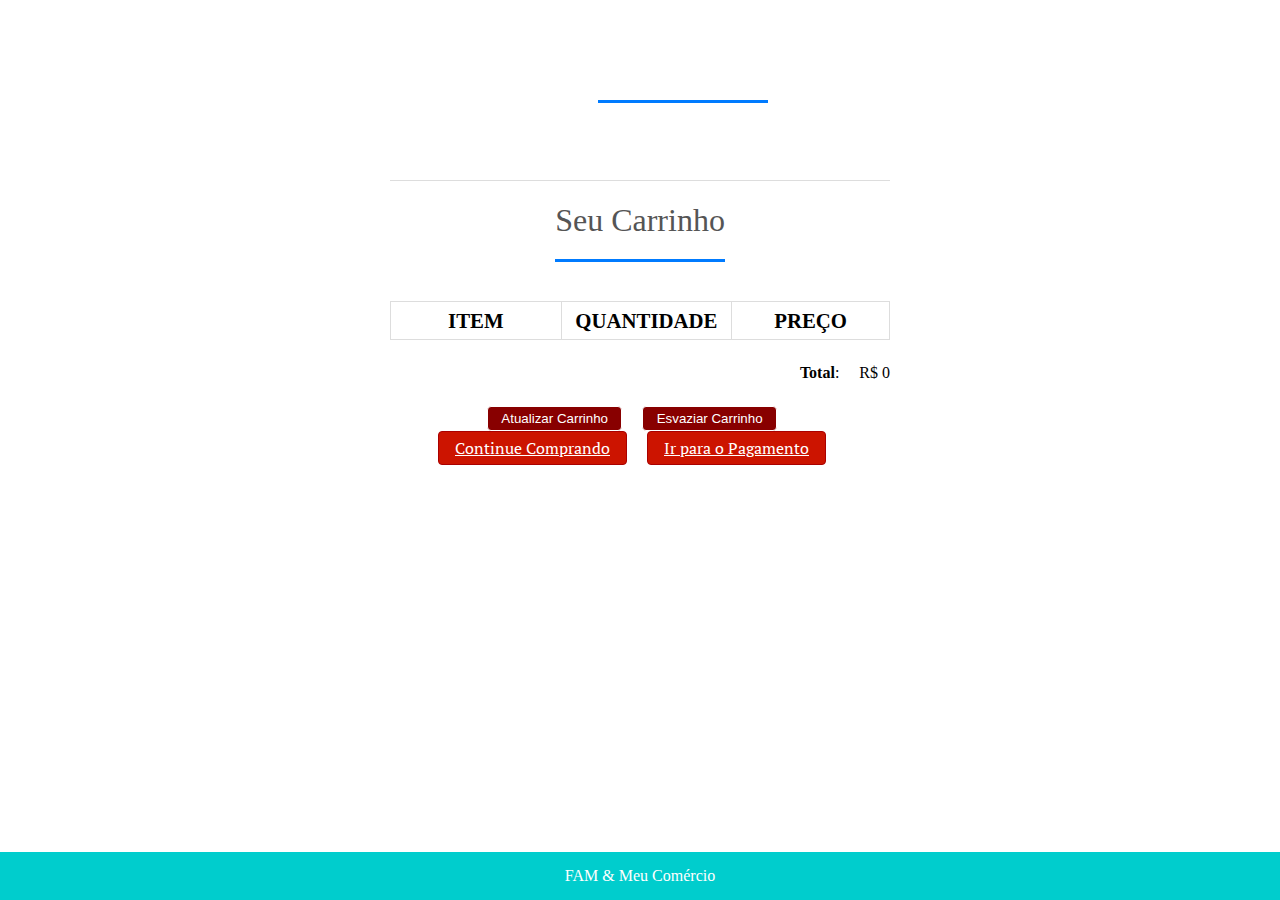
<file: Projeto PI Meu Comércio/Projeto PI Meu Comércio/cart.html>
<!DOCTYPE html>
<html>
<head>
<title>Carrinho de Compras</title>
<meta charset="utf-8" />
<link rel="stylesheet" href="style.css" media="screen" type="text/css" />
<script type="text/javascript" src="http://ajax.googleapis.com/ajax/libs/jquery/2.0.3/jquery.min.js"></script>
<script type="text/javascript" src="jquery.store.js"></script>
</head>

<body>

<div id="site">
	<header id="masthead">
		<h1></h1>
	</header>
	<div id="content">
		<h1>Seu Carrinho</h1>
		<form id="shopping-cart" action="cart.html" method="post">
			<table class="shopping-cart">
			  <thead>
				<tr>
					<th scope="col">Item</th>
					<th scope="col">Quantidade</th>
					<th scope="col" colspan="2">Preço</th>
				</tr>
			  </thead>
			  <tbody>

			  </tbody>
			</table>
			<p id="sub-total">
				<strong>Total</strong>: <span id="stotal"></span>
			</p>
			<ul id="shopping-cart-actions">
				<li>
					<input type="submit" name="update" id="update-cart" class="btn" value="Atualizar Carrinho" />
				</li>
				<li>
					<input type="submit" name="delete" id="empty-cart" class="btn" value="Esvaziar Carrinho" />
				</li>
				<li>
					<a href="index.html" class="btn">Continue Comprando</a>
				</li>
				<li>
					<a href="checkout.html" class="btn">Ir para o Pagamento</a>
				</li>
			</ul>
		</form>
	</div>



</div>

<footer id="site-info">
		FAM & Meu Comércio
	</footer>

</body>
</html>
</file>
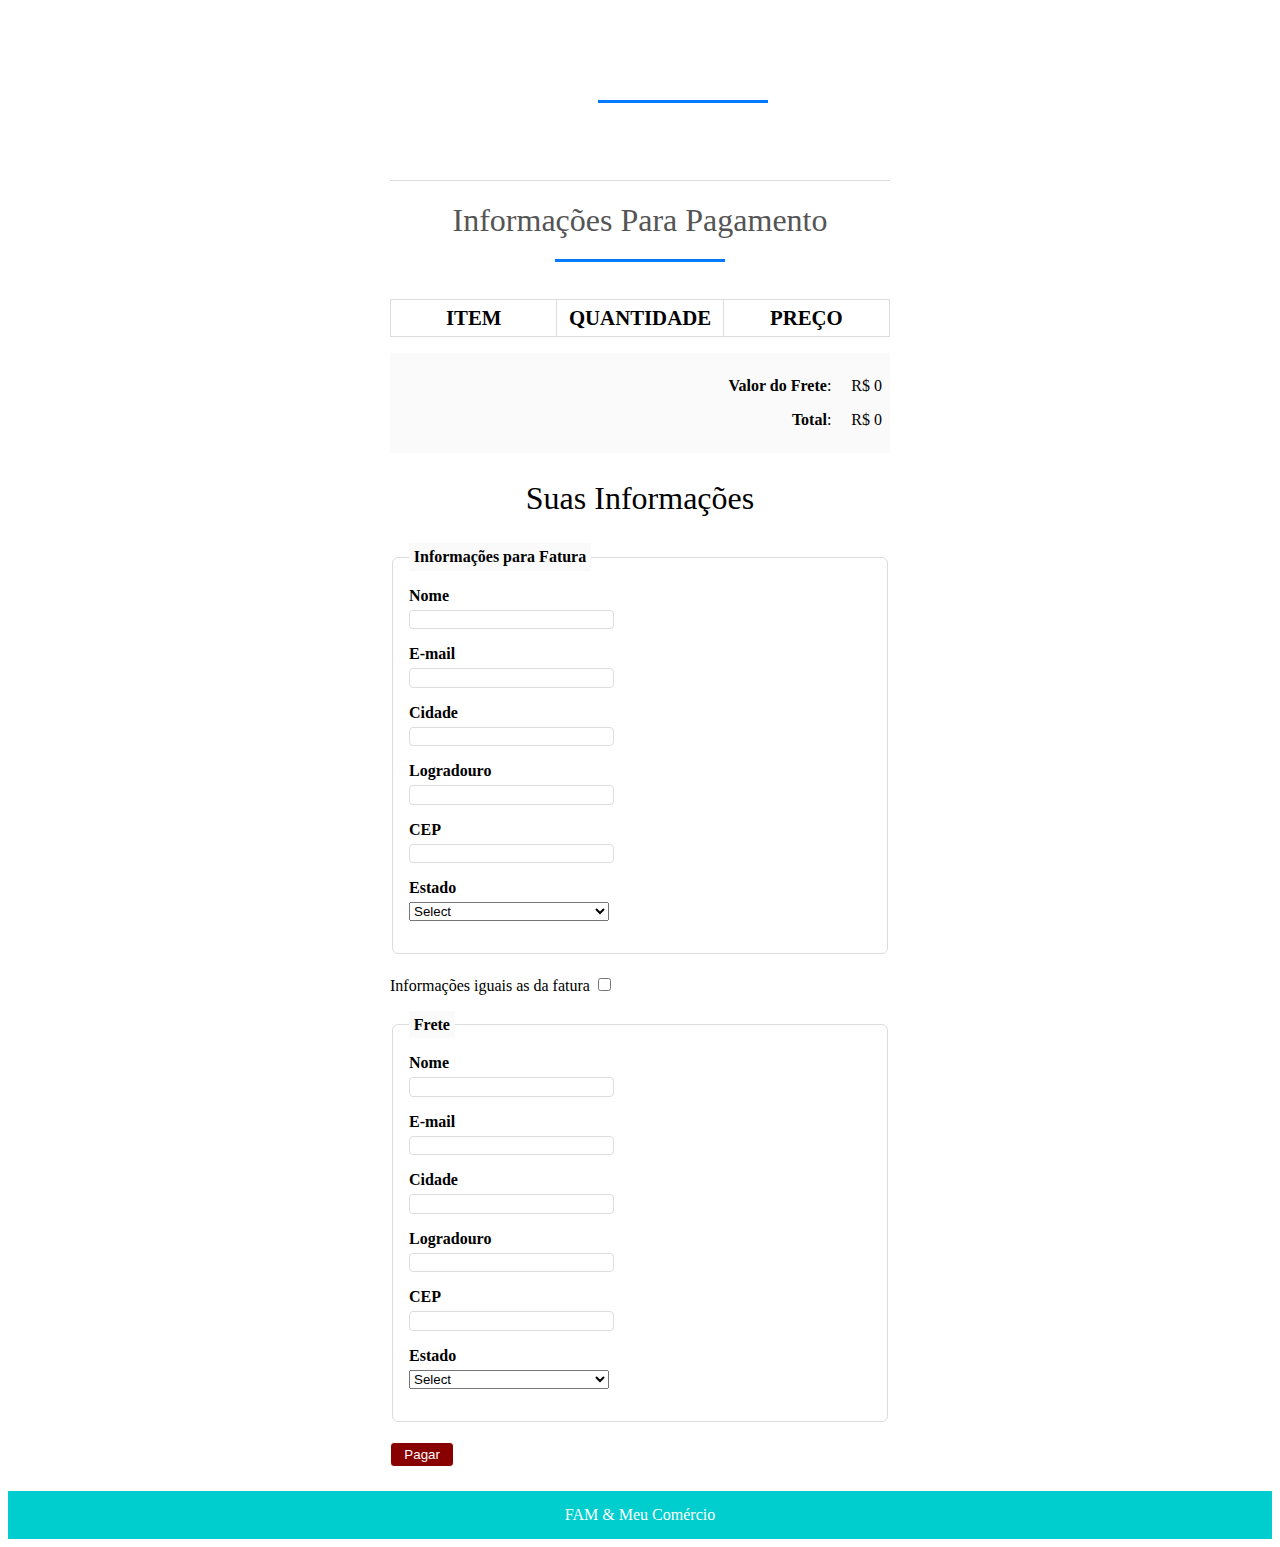
<file: Projeto PI Meu Comércio/Projeto PI Meu Comércio/checkout.html>
<!DOCTYPE html>
<html>
<head>
<title>Ordem de Pagamento</title>
<meta charset="utf-8" />
<link rel="stylesheet" href="style.css" media="screen" type="text/css" />
<script type="text/javascript" src="http://ajax.googleapis.com/ajax/libs/jquery/2.0.3/jquery.min.js"></script>
<script type="text/javascript" src="jquery.store.js"></script>
</head>

<body id="checkout-page">

<div id="site">
	<header id="masthead">
		<h1></h1>
	</header>
	<div id="content">
		<h1>Informações Para Pagamento</h1>
			<table id="checkout-cart" class="shopping-cart">
			  <thead>
				<tr>
					<th scope="col">Item</th>
					<th scope="col">Quantidade</th>
					<th scope="col">Preço</th>
				</tr>
			  </thead>
			  <tbody>

			  </tbody>
			</table>
		 <div id="pricing">

			<p id="shipping">
				<strong>Valor do Frete</strong>: <span id="sshipping"></span>
			</p>

			<p id="sub-total">
				<strong>Total</strong>: <span id="stotal"></span>
			</p>
		 </div>

		 <form action="order.html" method="post" id="checkout-order-form">
		 	<h2>Suas Informações</h2>

		 	<fieldset id="fieldset-billing">
		 		<legend>Informações para Fatura</legend>
		 		<div>
		 			<label for="name">Nome</label>
		 			<input type="text" name="name" id="name" data-type="string" data-message="Esse campo não pode estar vazio" />
		 		</div>
		 		<div>
		 			<label for="email">E-mail</label>
		 			<input type="text" name="email" id="email" data-type="expression" data-message="digite um endereço válido, como @gmail.com" />
		 		</div>
		 		<div>
		 			<label for="city">Cidade </label>
		 			<input type="text" name="city" id="city" data-type="string" data-message="Esse campo não pode estar vazio" />
		 		</div>
		 		<div>
		 			<label for="address">Logradouro</label>
		 			<input type="text" name="address" id="address" data-type="string" data-message="Esse campo não pode estar vazio" />
		 		</div>
		 		<div>
		 			<label for="zip">CEP</label>
		 			<input type="text" name="zip" id="zip" data-type="string" data-message="Esse campo não pode estar vazio" />
		 		</div>
		 		<div>
		 			<label for="country">Estado</label>
		 			<select name="country" id="country" data-type="string" data-message="Esse campo não pode estar vazio">
		 				<option value="">Select</option>
		 				<option value="SP">São Paulo</option>
		 				<option value="RJ">Rio de Janeiro</option>
		 			</select>
		 		</div>
		 	</fieldset>

		 	<div id="shipping-same"> Informações iguais as da fatura <input type="checkbox" id="same-as-billing" value=""/></div>

		 	<fieldset id="fieldset-shipping">

		 		<legend>Frete</legend>

		 		<div>
					<label for="sname">Nome</label>
				<input type="text" name="name" id="sname" data-type="string" data-message="Esse campo não pode estar vazio" />
			</div>
			<div>
				<label for="semail">E-mail</label>
				<input type="text" name="email" id="semail" data-type="expression" data-message="digite um endereço válido, como @gmail.com" />
			</div>
			<div>
				<label for="scity">Cidade</label>
				<input type="text" name="city" id="scity" data-type="string" data-message="Esse campo não pode estar vazio" />
			</div>
			<div>
				<label for="saddress">Logradouro</label>
				<input type="text" name="address" id="saddress" data-type="string" data-message="Esse campo não pode estar vazio" />
			</div>
			<div>
				<label for="szip">CEP</label>
				<input type="text" name="zip" id="szip" data-type="string" data-message="Esse campo não pode estar vazio" />
			</div>
			<div>
				<label for="Estado">Estado</label>
				<select name="Estado" id="scountry" data-type="string" data-message="Esse campo não pode estar vazio">
					<option value="">Select</option>
					<option value="SP">São Paulo</option>
					<option value="RJ">Rio de Janeiro</option>
				</select>
			</div>
		</fieldset>

		 	<p><input type="submit" id="submit-order" value="Pagar" class="btn" /></p>

		 </form>
	</div>



</div>

<footer id="site-info">
		FAM & Meu Comércio
	</footer>

</body>
</html>
</file>
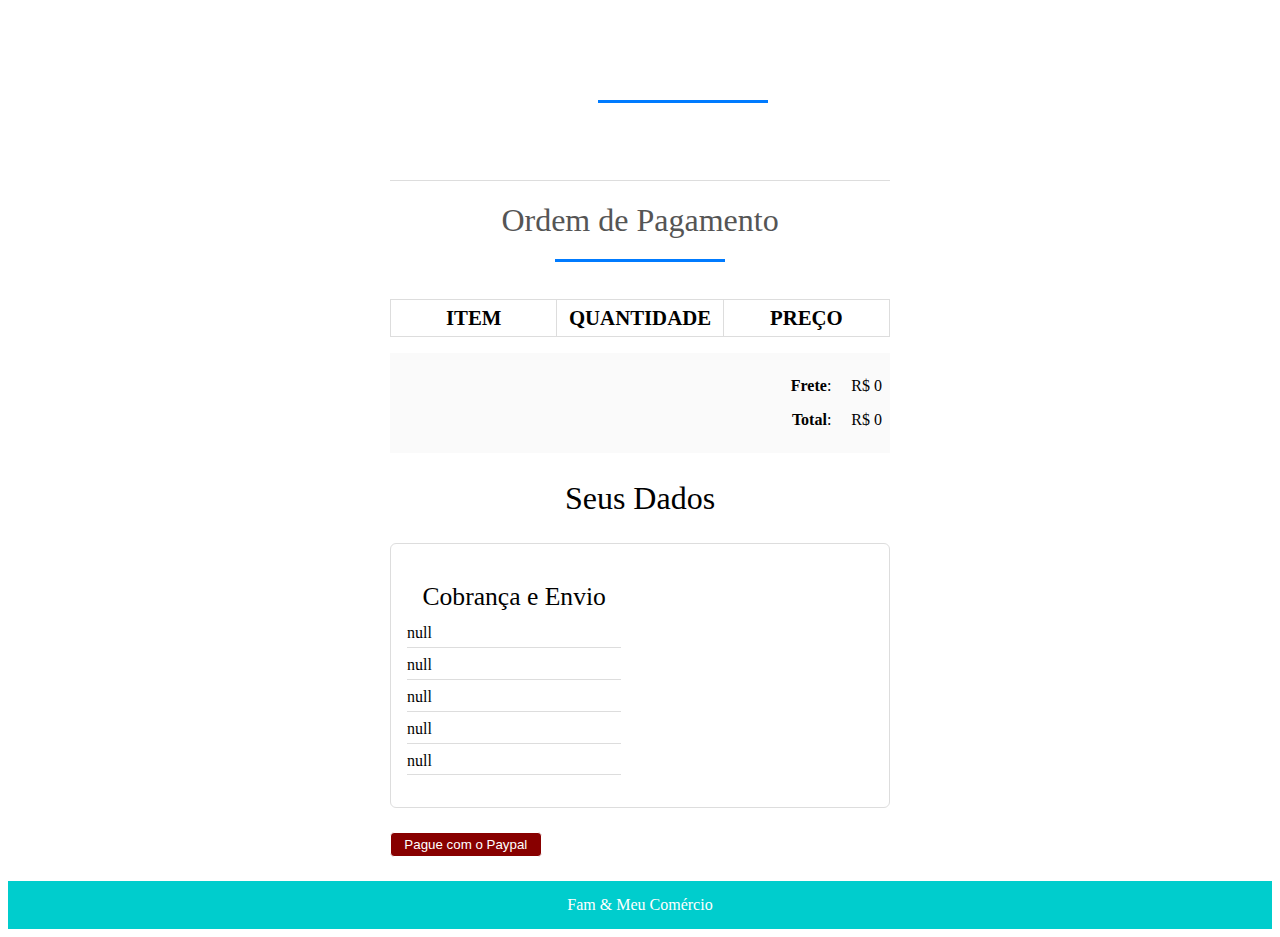
<file: Projeto PI Meu Comércio/Projeto PI Meu Comércio/order.html>
<!DOCTYPE html>
<html>
<head>
<title>Ordem de Pagamento</title>
<meta charset="utf-8" />
<link rel="stylesheet" href="style.css" media="screen" type="text/css" />
<script type="text/javascript" src="http://ajax.googleapis.com/ajax/libs/jquery/2.0.3/jquery.min.js"></script>
<script type="text/javascript" src="jquery.store.js"></script>
</head>

<body id="checkout-page">

<div id="site">
	<header id="masthead">
		<h1></h1>
	</header>
	<div id="content">
		<h1>Ordem de Pagamento</h1>
			<table id="checkout-cart" class="shopping-cart">
			  <thead>
				<tr>
					<th scope="col">Item</th>
					<th scope="col">Quantidade</th>
					<th scope="col">Preço</th>
				</tr>
			  </thead>
			  <tbody>

			  </tbody>
			</table>
		 <div id="pricing">

			<p id="shipping">
				<strong>Frete</strong>: <span id="sshipping"></span>
			</p>

			<p id="sub-total">
				<strong>Total</strong>: <span id="stotal"></span>
			</p>
		 </div>

		 <div id="user-details">
		 	<h2>Seus Dados</h2>
		 	<div id="user-details-content"></div>
		 </div>



<form id="paypal-form" action="" method="post">
	<input type="hidden" name="cmd" value="_cart" />
	<input type="hidden" name="upload" value="1" />
	<input type="hidden" name="business" value="" />

	<input type="hidden" name="currency_code" value="" />
	<input type="submit" id="paypal-btn" class="btn" value="Pague com o Paypal" />
</form>


	</div>



</div>

<footer id="site-info">
	 Fam & Meu Comércio
	</footer>

</body>
</html>
</file>
<file: Projeto PI Meu Comércio/Projeto PI Meu Comércio/style.css>
@import url(http://fonts.googleapis.com/css?family=PT+Serif:400,700,400italic);
$itemGrow: 1.2;
$duration: 250ms;


*{
	margin:0;
	padding: 0;
}

#nav-bar
{
	position:sticky;
	top: 0;
	z-index: 10;


}

/* Add a black background color to the top navigation bar */
.topnav
{
  	overflow: hidden;


}

/* Style the links inside the navigation bar */
.topnav a
{
  float: left;
  display: block;
  color: black;
  text-align: center;
  padding: 26px 16px;
  text-decoration: none;
  font-size: 17px;

}

/* Change the color of links on hover */
.topnav a:hover {
  background-color: #ddd;
  color: black;
}

/* Style the "active" element to highlight the current page */
.topnav a.active {
  background-color: #00CDCD;

}

.navbarNav ul .li
{
	color: white;
	background-color: black;
}

.topnav a
{
  	background-color: white;
	font-size: 20px;

}
.navbar-brand img
{
	height:100px;
	padding-left:0;

}

.navbar-nav li
{
	padding: 0 10px;
}

.navbar-nav li a
{
	float: right;
	text-align: left;
	font-size: 20px;

	background-color: #00CDCD;



}


#nav-bar ul li a:hover
{
	color:#007bff!important;
}

.navbar
{
	background-color: #00CDCD;
	margin-bottom: 20px;

}

.navbar-toggler
{
	border: none;

}

.navbar-link
{
	color:#555!important;
	font-weight:600;
	font-size:16px;
}


#Slider
{

	width: auto;
	height: 240px;;
}



/*-----product images------*/
.featured-categories
{
	margin: 50px 0;

}

.featured-categories img
{
	width: 100%;
	padding: 20px 0;
	transition: 1s;
	cursor: pointer;
	height: 240px;
}

.featured-categories img:hover
{
	transform: scale(1.1)
}

/*---on sale---*/
.title-box
{
	background: #00CDCD;
	color: #fff;
	width: 180px;
	padding: 4px 10px;
	height: 40px;
	margin-bottom: 30px;
	display: flex;
	margin-top: 70px;
}



.title-box h2
{
	font-size: 24px;
}
.title-box::after
{
	content: '';
	border-top: 40px #00cdcd;
	border-right: 50px solid transparent;
	position: absolute;
	display: flex;
	margin-top: -4px;
	margin-left: 170px;
}

h1, h2, h3, h4, h5, h6 {
	font-weight: normal;
	font-size: 50%;
}

#site {
	max-width: 500px;
	margin-right: -150px;

	margin: 0 auto;
	padding: 0 1em;
}



/*-----product-top css-------*/

.product-top img
{
	width: 100%;
	height: 300px;
}
.overlay-right
{
	display: block;
	opacity: 0;
	position: absolute;
	top: 10%;
	margin-left: 0;
	width: 70px;
	margin-bottom: 5%;
	margin-top: 5%;

}
.overlay-right .fa
{
	cursor: pointer;
	background-color: #fff;
	color: #000;
	height: 35px;
	width: 35px;
	font-size: 20px;
	padding: 7px;
	margin-bottom: 5%;
	margin-top: 10px;;


}
.overlay-right .btn-secondary
{
	background: none !important;
	border: none !important;
	box-shadow: none !important;
}
.product-top:hover .overlay-right
{
	opacity: 1;
	margin-left: 5%;
	transition: 0.5s;
}

.product-bottom h3
{
	font-size: 28px;
	padding-bottom: 10px;
}

#masthead {
	margin-top: 3em;
	padding: 2em 0 0.5em 0;
	border-bottom: 1px solid #ddd;
}

#masthead h1 {
	margin: 0;
	font-size: 3.5em;
	overflow: hidden;
	padding-left: 85px;
	min-height: 82px;
	line-height: 2.3;



}

.tagline {
	float: right;
	color: #00CDCD;
	font-size: 14px;
	padding-top: 3.5em;
}

#products ul {
	margin: 1.5em 0;
	padding: 0;
	list-style: none;
	overflow: hidden;
}

#products li {
	float: left;
	width: 31%;
	margin: 0 1%;
	display: block;
}

.product-image {
	width: 100%;
	padding: 20px 0;
	transition: 1s;
	cursor: pointer;
	height: 300px;
	overflow: hidden;

}

.product-description {


	color: black;
	border-radius: 5px;
}

.product-name {
	text-align: center;
	color: black;
	margin: 0;
	font-size: 1.4em;


	text-transform: uppercase;
	letter-spacing: 0.1em;
}

.product-price {
	width: 3.7em;
	height: 2em;
	font-size: 1.7em;
	text-align: center;
	margin-left: 90px;
	background: #fff;
	color: black;

}

form.add-to-cart div
{
	text-align: center;
	color: black;



}

form.add-to-cart p
{
	text-align: center;

	color: #00CDCD;
}

form.add-to-cart p .btn
{
	text-align: center;

	color: white;
	background: red;
	margin-bottom: 40px;
}


form input.qty {
	width: 60px;
	border: 2px solid #eee;
	font: 1.5em 'PT Serif', serif;
	background: #f9f9f9;
	color: #000;
	border-radius: 3px;
	margin-left: 0.4em;

}

.btn{
	display: inline-block;
	background: #800;
	color: white;

	padding: 0.3em 1em;
	text-align: center;
	border-radius: 4px;
	border: 1px solid white;
}
 a.btn {
	display: inline-block;
	background: #cc1400;
	color: #fff;
	font: 1em 'PT Serif', serif;
	padding: 0.3em 1em;
	text-align: center;
	border-radius: 4px;
	border: 1px solid #a00;
}


#slider
{
	width: 100%;
}

#about
{
	padding-top: 50px;
	padding-bottom: 50px;
	color:#555;
}


#about .btn
{
	margin-top:20px;
	margin-bottom:30px;

}

.about-content
{
	padding-top: 20px;
}

.skills-bar p
{
	margin-bottom:6px;
	font-weight: 600;
}

.progress-bar
{
	border-radius:16px;
}

.progress
{
	border-radius:16px!important;
	margin-bottom: 20px;

}

#services
{
	background: black;
	background-size: cover;
	background-position: center;
	color:#555!important;
	background-attachment: fixed;
	padding-top:50px;
	padding-bottom: 50px;
}



#services h1
{
	text-align: center;
	color:#fff!important;
	padding-bottom: 10px;
}

#services h1::after
{
	content: '';
	background:#efefef;
	display: block;
	height:3px;
	width:170px;
	margin: 20px auto 5px;
}
#services h3
{
	font-weight: 400;
	color: white;
	margin: auto;
}
#services p
{
	font-weight: 400;
	color: white;
	margin: auto;
	margin-top: 20px;
}


#services i
{

	color: white;
}

.icon
{
	font-size:40px;
	margin:20px auto;
	padding: 20px;
	height: 80px;
	width:80px;
	border:1px solid #fff;
	border-radius:50%;
}

.services .col-md-4:hover{
	background:#007bff;
	cursor: pointer;
	transition: 0.7s;

}


/*-------team-------*/
#team
{
	padding-top: 50px;
	padding-bottom: 50px;
	color: #555;

}

h1
{
	text-align: center;
	color: #555!important;
	padding-bottom: 10px;
}

h1::after
{
	content:'';
	background: #007bff;
	display: block;
	height: 3px;
	width: 170px;
	margin: 20px auto 5px;
}

.profile-pic .img-box
{
	opacity: 1;
	display: block;
	position: relative;
}

.profile-pic .img-box img
{
	filter: grayscale(1);

}

.profile-pic .img-box img:hover
{
	filter: grayscale(0);
	cursor: pointer;

}

.profile-pic h2
{
	font-size: 22px;
	font-weight: bold;
	margin-top:15px;
	color: #007bff!important;

}

.profile-pic h3
{
	font-size: 15px;
	font-weight: bold;
	margin-top:15px;
	color: black;

}

#team .fa
{
	height:25px;
	width: 25px;
	color: #007bff !important;
	background: #fff;
	padding: 4px;
	border-radius: 50%;
}

.img-box ul
{
	padding: 15px 0;
	position: absolute;
	z-index: 2;
	bottom: 0;
	left: 50%;
	transform: translateX(-50%);
	opacity: 0;
}

.img-box ul li
{
	padding: 05px;
	display: inline-block;
}

.img-box:hover ul
{
	opacity: 1;

}

.img-box ul, .img-box ul
{
	transition: 0.5s;
}

.img-responsive
{
	height: 250px;
	width: 200px;
	margin: 0px 50px;


}


/*-------contact---------*/

#contact
{
	background: #efefef;
	padding-top: 40px;
	padding-bottom: 40px;
	color: #777;

}

.contact-form
{
	padding: 15px;
}

::placeholder
{
	color: #999!important;
}

.follow
{
	background: #fff;
	padding: 10px;
	margin: 15px;
}

.contact-info .fa
{
	margin: 10px;
	color: #007bff;
	font-weight: bold;
}











#site-info {
	height: 3em;
	width: 100%;
	line-height: 3;
	text-align: center;
	background: #00CDCD;
	position: absolute;
	color: #fff;
	left: 0;
	bottom: 0;
}

body#checkout-page #site-info {
	position: static;
}

#shopping-cart {
	margin: 1.5em 0;
}

.shopping-cart {
	border: 1px solid #ddd;
	border-collapse: collapse;
	border-spacing: 0;
	width: 100%;
	table-layout: fixed;
}

.shopping-cart th {
	font-size: 1.3em;
	padding: 0.3em;
	width: 33.3%;
	border: 1px solid #ddd;
	text-transform: uppercase;
}

.shopping-cart td {
	padding: 0.3em;
	width: 33.3%;
	border: 1px solid #ddd;
}

.shopping-cart tr:nth-child(even) {
	background: #fafafa;
},

.shopping-cart td.pdelete {
	text-align: center;
}

.pdelete a,
.pdelete a:hover {
	color: #c00;
	text-decoration: none;
	font-size: 2.5em;
	display: block;
	text-align: center;
}

#shopping-cart-actions {
	margin: 1.5em 0;
	padding: 0;
	list-style: none;
	text-align: center;
}

#shopping-cart-actions li {
	display: inline-block;
	margin-right: 1em;
}

#pricing {
	padding: 0.5em;
	margin: 1em 0;
	background: #fafafa;
}

#sub-total, #shipping {
	margin: 1.5em 0;
	text-align: right;
}

#sub-total span,
#shipping span {
	margin-left: 1em;
}

#content > h1,
#checkout-order-form h2 {
	font-size: 2em;
	text-align: center;
}

#pricing #sub-total,
#pricing #shipping {
	margin: 1em 0;
}

#checkout-order-form {
	margin: 1.5em 0;
}

#checkout-order-form fieldset {
	border: 1px solid #ddd;
	border-radius: 6px;
	padding: 1em;
	margin-bottom: 1.3em;
}

#checkout-order-form legend {
	padding: 0.3em;
	background: #fafafa;
	font-weight: bold;
}

#checkout-order-form div {
	margin-bottom: 1em;
}

#checkout-order-form label {
	display: block;
	font-weight: bold;
	margin-bottom: 0.3em;
	text-align: left;
}

#checkout-order-form input[type="text"] {
	width: 200px;
	display: block;
	background: #fff;
	border: 1px solid #ddd;
	border-radius: 4px;
	padding: 0.1em;
}

#checkout-order-form select {
	width: 200px;
	display: block;
}

.message {
	display: block;
	margin: 0.5em 0;
	color: red;
}

#user-details {
	margin: 1.5em 0;
}

#user-details > h2 {
	text-align: center;
	font-size: 2em;
}

#user-details-content {
	margin: 1.5em 0;
	padding: 1em;
	border: 1px solid #ddd;
	border-radius: 6px;
	overflow: hidden;
}

#user-details-content .detail {
	float: left;
	width: 46%;
}

#user-details-content .detail.right {
	float: right;
}

#user-details-content .detail > h2 {
	text-align: center;
	font-size: 1.6em;
	margin-bottom: 0.5em;
}

#user-details-content ul {
	margin: 0 0 1em 0;
	padding: 0;
	list-style: none;
}

#user-details-content li {
	display: block;
	margin-bottom: 0.5em;
	padding-bottom: 0.3em;
	border-bottom: 1px solid #ddd;
}

#paypal-form {
	margin: 1.5em 0;
}
</file>
